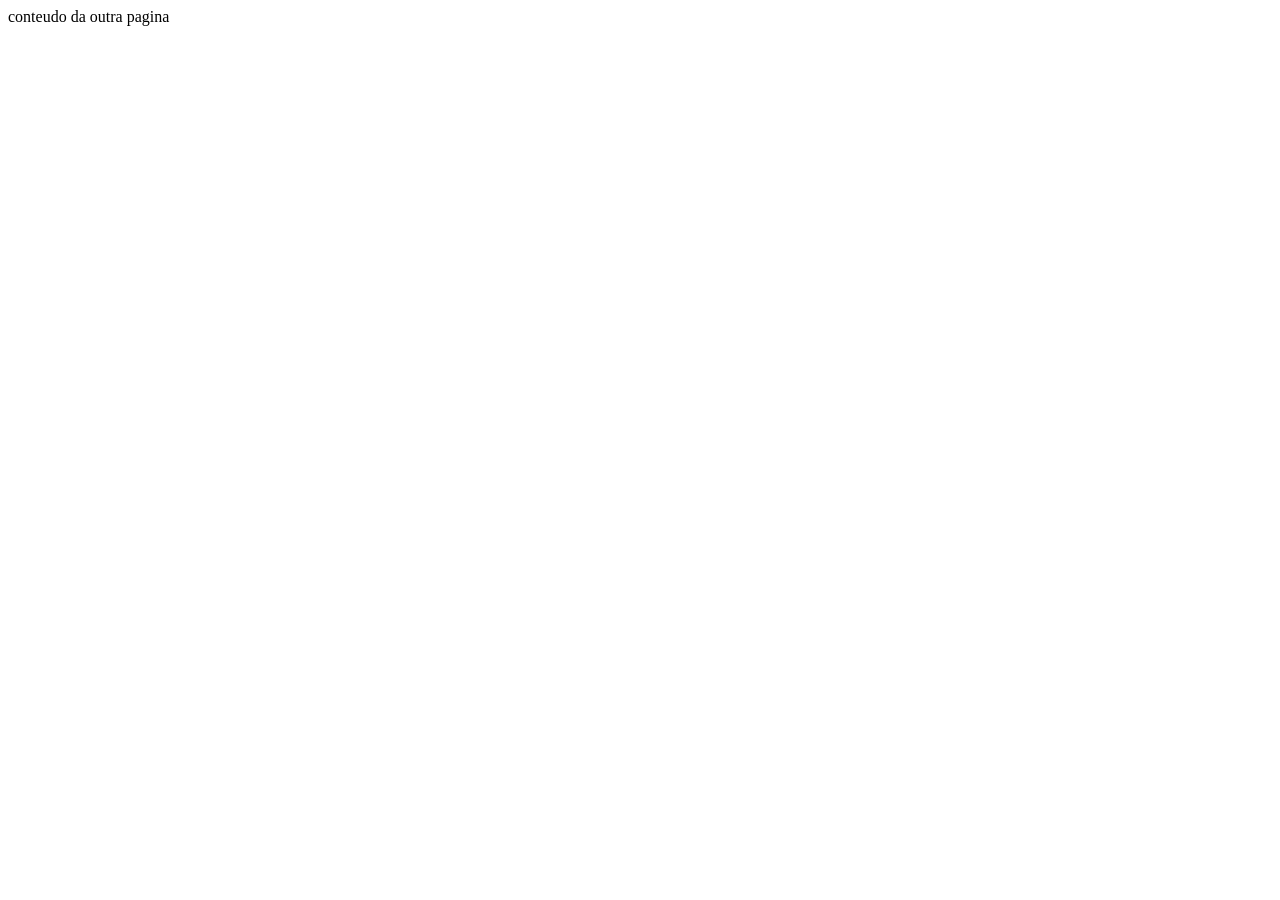
<file: outraPagina.html>
<!DOCTYPE html>
<html lang="en">
<head>
    <meta charset="UTF-8">
    <meta name="viewport" content="width=device-width, initial-scale=1.0">
    <title>outra página</title>
</head>
<body>
    conteudo da outra pagina
</body>
</html>
</file>
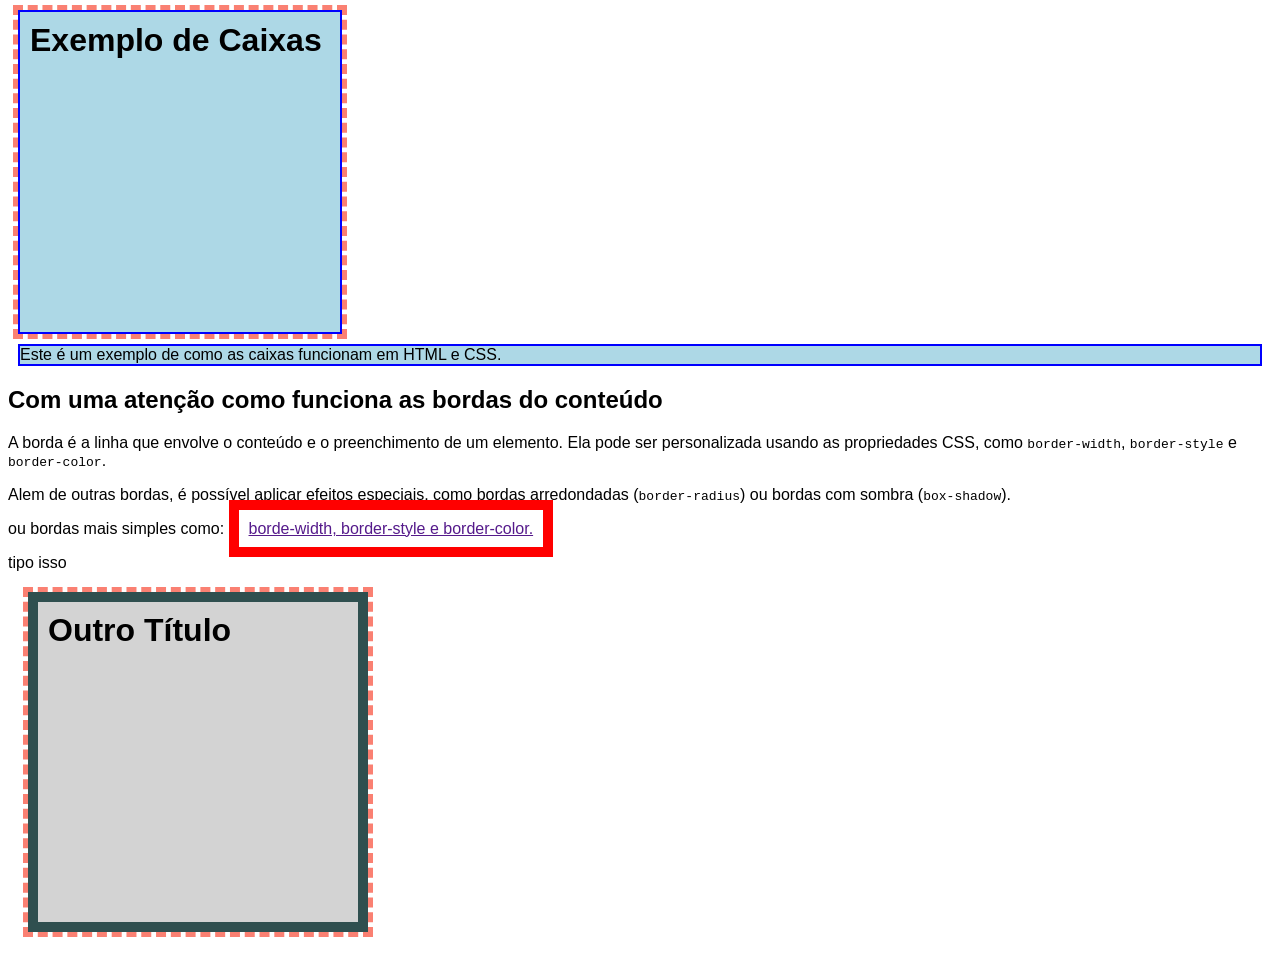
<file: pages/exemplodecaixas.html>
<!DOCTYPE html>
<html lang="en">
<head>
    <meta charset="UTF-8">
    <meta name="viewport" content="width=device-width, initial-scale=1.0">
    <title>Exemplo de Caixas</title>
    <style>
        body {
            font-family: Arial, sans-serif;
        }
        .exemplo-caixas {
            background-color: lightblue;
            border: 2px solid blue;
            margin: 10px;
        }

        /* Box-level (Não mata linha) */
        h1 {
            background-color: lightgray;
            height: 300px;
            width: 300px;

            border-width: 10px;
            border-style: solid;
            border-color: darkslategray;

            padding-top: 10px;
            padding-right: 10px;
            padding-bottom: 10px;
            padding-left: 10px;

            margin-top: 20px;
            margin-right: 20px;
            margin-bottom: 40px;
            margin-left: 20px;

            outline-width: 5px;
            outline-style: dashed;
            outline-color: salmon;

            /*

            As shortsands dessas propriedades.

            height: 300px;
            width: 300px;

            border: 10px solid darkslategray;

            padding: 10px;

            margin: 20px auto 40px auto;

            outline: 5px dashed salmon;
            
            */
        }

        /* inline-level (mata linha) */
        a { 
            border-width: 10px;
            border-style: solid;
            border-color: red;

            padding-top: 10px;
            padding-right: 10px;
            padding-bottom: 10px;
            padding-left: 10px;
        }

        /* O "auto" é um meio de pagina calculavel para elementos que não são textuais */

    </style>
</head>
<body>
    <h1 class="exemplo-caixas">Exemplo de Caixas</h1>
    <p class="exemplo-caixas">Este é um exemplo de como as caixas funcionam em HTML e CSS.</p>
    <h2>Com uma atenção como funciona as bordas do conteúdo</h2>
    <p>A borda é a linha que envolve o conteúdo e o preenchimento de um elemento. Ela pode ser personalizada usando as propriedades CSS, como <code>border-width</code>, <code>border-style</code> e <code>border-color</code>.</p>
    <p>Alem de outras bordas, é possível aplicar efeitos especiais, como bordas arredondadas (<code>border-radius</code>) ou bordas com sombra (<code>box-shadow</code>).</p>
    <p>ou bordas mais simples como: <a href="">borde-width, border-style e border-color.</a></p>
    <p>tipo isso</p>
    <h1 class="">Outro Título</h1>
</body>
</html>
</file>
